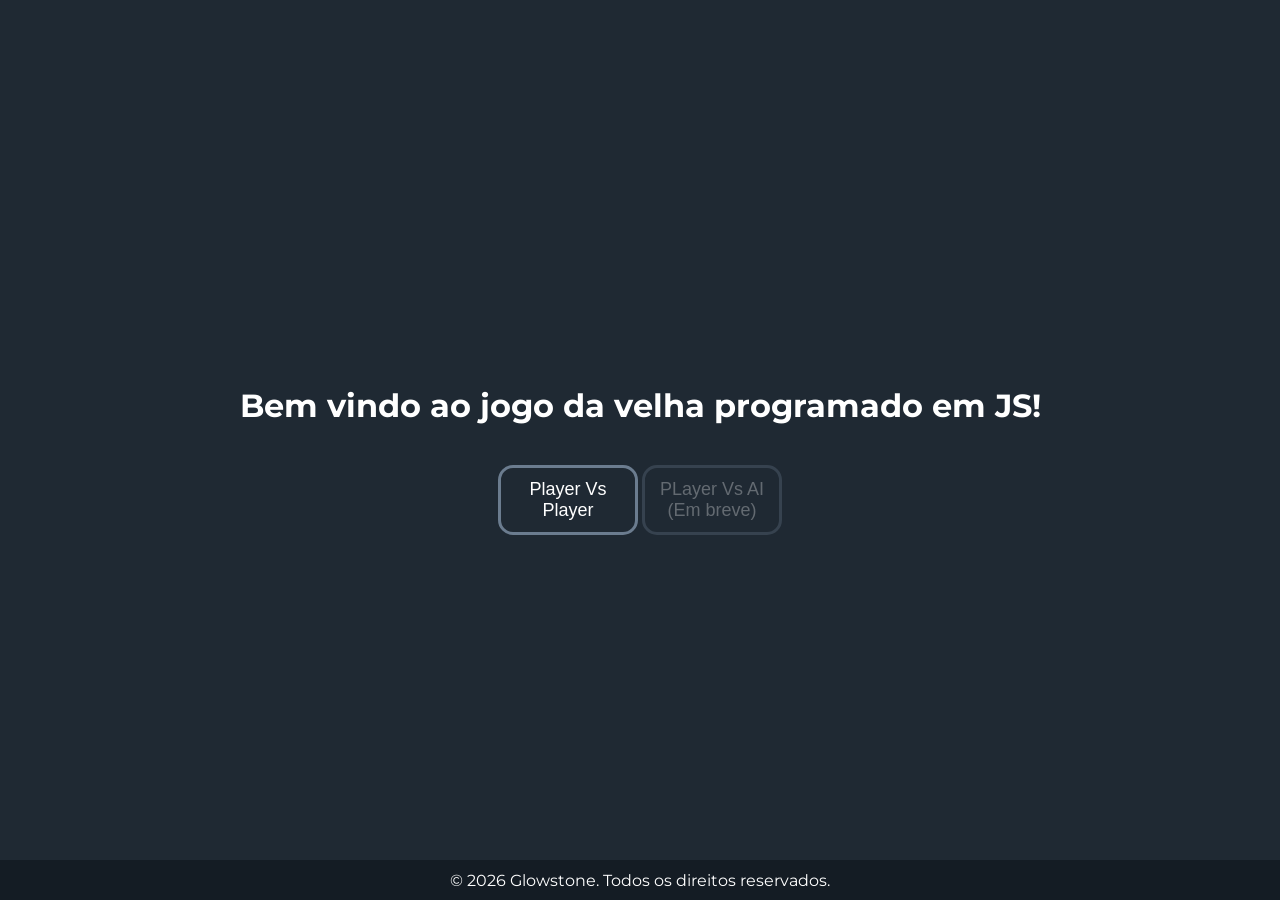
<file: index.html>
<!DOCTYPE html>
<html lang="pt-br">

<head>
    <link rel="preconnect" href="https://fonts.googleapis.com">
    <link rel="preconnect" href="https://fonts.gstatic.com" crossorigin>
    <link href="https://fonts.googleapis.com/css2?family=Montserrat:ital,wght@0,100..900;1,100..900&display=swap"
        rel="stylesheet">
    <meta charset="UTF-8">
    <meta name="viewport" content="width=device-width, initial-scale=1.0">
    <link rel="stylesheet" href="style.css">
    <title>Jogo da velha</title>
</head>

<!-- <input type="text" id="temp">  -->

<body>
    <h1>Bem vindo ao jogo da velha programado em JS!</h1>
    <br>
    <div>
        <a href="jdv.html"><button onclick="pvp()">Player Vs Player</button></a>
        <a href="jdv.html"><button class="b" onclick="pvai()" disabled>PLayer Vs AI (Em breve)</button></a>
    </div>

    <footer>
        © 2026 Glowstone. Todos os direitos reservados.
    </footer>

    <script src="script.js"></script>
</body>

</html>
</file>
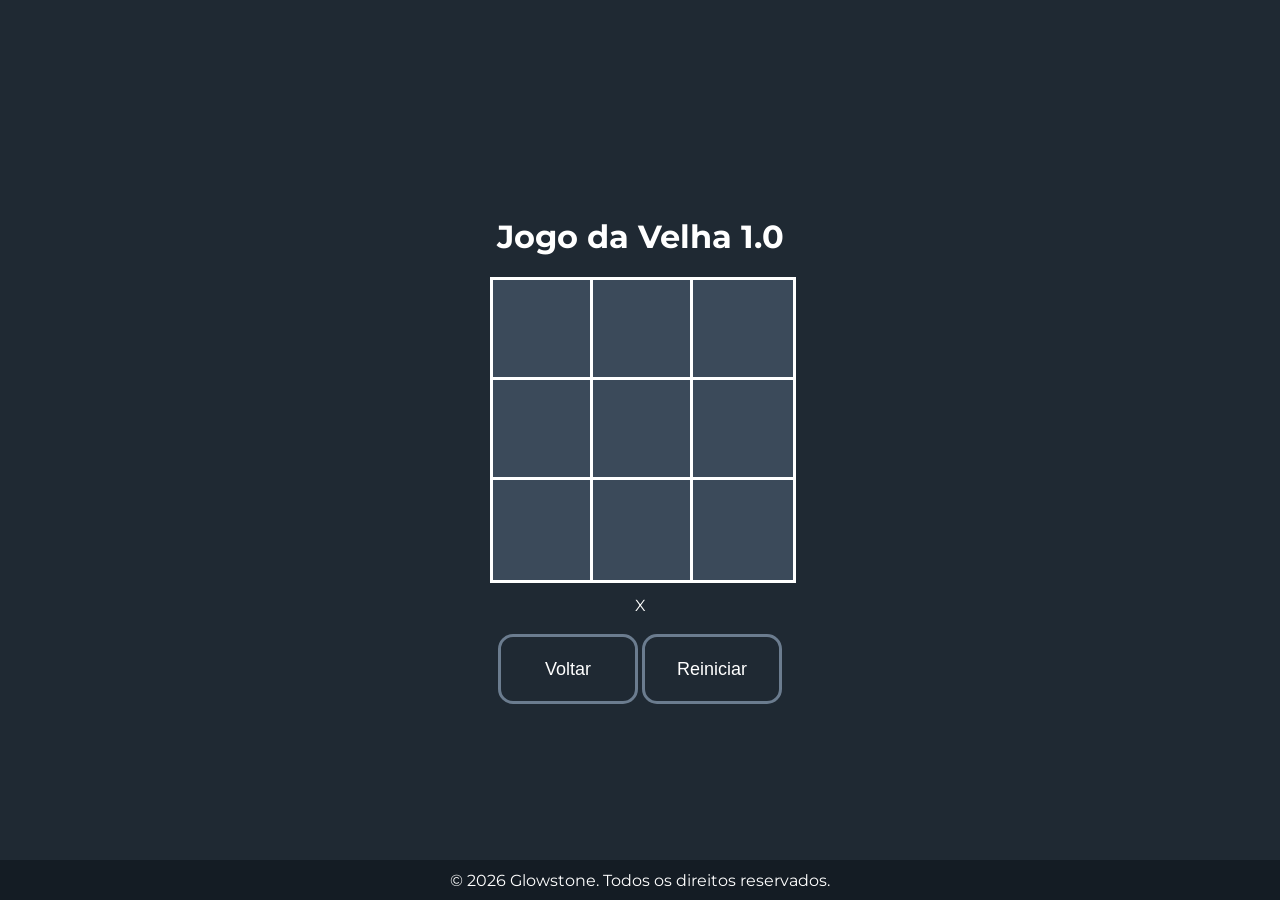
<file: jdv.html>
<!DOCTYPE html>
<html lang="pt-br">

<head>
    <link rel="preconnect" href="https://fonts.googleapis.com">
    <link rel="preconnect" href="https://fonts.gstatic.com" crossorigin>
    <link href="https://fonts.googleapis.com/css2?family=Montserrat:ital,wght@0,100..900;1,100..900&display=swap"
        rel="stylesheet">
    <meta charset="UTF-8">
    <meta name="viewport" content="width=device-width, initial-scale=1.0">
    <link rel="stylesheet" href="style.css">
    <title>Jogo da velha 1.0</title>
</head>

<!-- <input type="text" id="temp"> -->

<body>
    <h1>Jogo da Velha 1.0</h1>
    <div class="jogo">
        <div class="velha" onclick="clique(0,0,this)"></div>
        <div class="velha" onclick="clique(0,1,this)"></div>
        <div class="velha" onclick="clique(0,2,this)"></div>
        <div class="velha" onclick="clique(1,0,this)"></div>
        <div class="velha" onclick="clique(1,1,this)"></div>
        <div class="velha" onclick="clique(1,2,this)"></div>
        <div class="velha" onclick="clique(2,0,this)"></div>
        <div class="velha" onclick="clique(2,1,this)"></div>
        <div class="velha" onclick="clique(2,2,this)"></div>
    </div>

    <br>

    <label id="vezde">X</label>

    <br>

    <div>
        <a href="index.html"><button onclick=>Voltar</button></a>
        <a href="jdv.html"><button onclick=>Reiniciar</button></a>
    </div>

    <footer>
        © 2026 Glowstone. Todos os direitos reservados.
    </footer>

    <script src="script.js"></script>
</body>

</html>
</file>
<file: style.css>
body {
    height: 100vh;
    margin: 0;
    display: flex;
    justify-content: center;
    align-items: center;
    flex-direction: column;
    background-color: #1f2933;;
    font-family: Montserrat, bold;
    color: white;
}

.jogo {
    display: grid;
    grid-template-columns: repeat(3, 100px);
    grid-template-rows: repeat(3, 100px);
}

.velha {
    width: 100px;
    height: 100px;
    background-color: #3b4a5a;;
    border: solid;
    border-color: white;
    display: flex;
    align-items: center;
    justify-content: center;
    font-size: 100px;
    cursor: pointer;
    transition: 0.1s;
}

.velha:hover {
    background-color: #6b7c8f;
    transition: 0.1s;
}

.jdv {
    height: 350px;
}

button {
    height: 70px;
    width: 140px;
    font-size: large;
    background-color: #1f2933;;
    border: solid;
    border-color: #6b7c8f;
    border-radius: 15px;
    transition: 0.2s;
    color: white;
    cursor: pointer;
}

button:hover {
    background-color: #6b7c8f;
    transition: 0.2s;
}

.b{
    opacity: 30%;
}

footer{
        position: absolute;
        height: 40px;
        width: 100vw;
        display:flex;
        align-items: center;
        justify-content: center;
        background-color: #141c24;
        bottom: 0px;
    }
</file>
